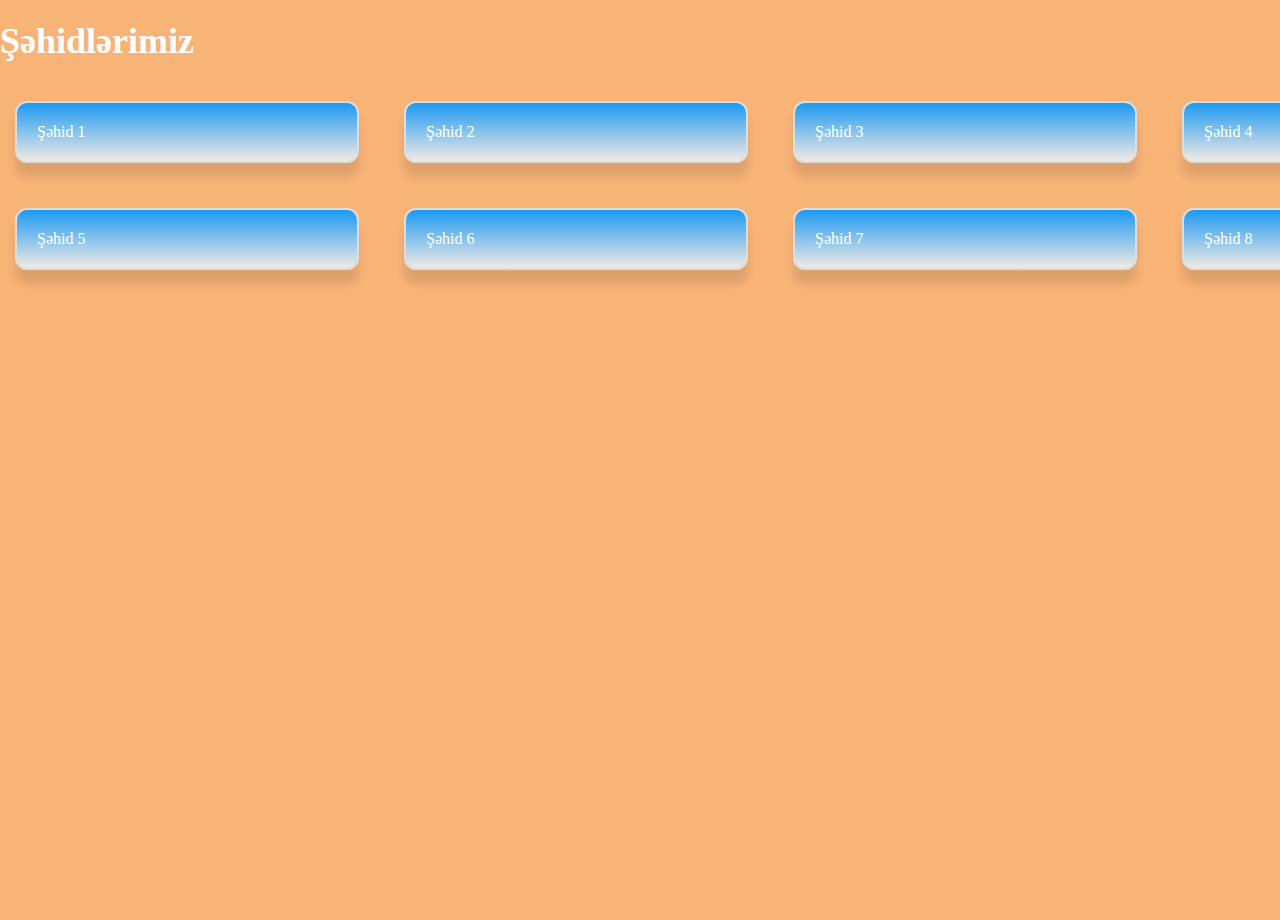
<file: sehidler.html>
<!DOCTYPE html>
<html lang="az">
<head>
    <meta charset="UTF-8">
    <meta name="viewport" content="width=device-width, initial-scale=1.0">
    <title>Şəhidlər Haqqında</title>
    <link rel="stylesheet" href="sehidler.css">
</head>
<body>
    <h1>Şəhidlərimiz</h1>

    <!-- Şəhidlər haqqında məlumatlar -->
    <div class="martyr-container">
        <div class="martyr-container">
            <div class="martyr">Şəhid 1</div>
            <div class="martyr">Şəhid 2</div>
            <div class="martyr">Şəhid 3</div>
            <div class="martyr">Şəhid 4</div>
            <div class="martyr">Şəhid 5</div>
            <div class="martyr">Şəhid 6</div>
            <div class="martyr">Şəhid 7</div>
            <div class="martyr">Şəhid 8</div>
        </div>
        
     
</body>
</html>
</file>
<file: sehidler.css>
/* Ümumi səhifənin ətrafının (pəncərəsinin) arxa planı */
html, body {
    height: 100%; /* Hündürlük 100% olmalıdır ki, səhifə tam əhatə etsin */
    margin: 0; /* Kənar boşluqları sıfırlayırıq */
    padding: 0; /* Daxili boşluqları sıfırlayırıq */
    background-color: rgb(248, 179, 119); /* Ətrafın (pəncərənin) arxa planını qara etmək */
    color: #fff; /* Mətnin ağ rəngdə olması */
}

/* Başlıq dizaynı */
h1 {
    color: #ffffff;
    margin-top: 20px;
    font-size: 36px;
}

/* Buton dizaynı */
.buttoons {
    margin-top: 20px;
}

button {
    background-color: #4CAF50; /* Yaşıl rəng */
    color: white; /* Mətn ağ rəngdə */
    border: none; /* Sərhəd olmamalıdır */
    padding: 12px 24px; /* Daxili boşluq */
    text-align: center; /* Mətni mərkəzləşdir */
    text-decoration: none; /* Xətt çəkməmək */
    display: inline-block;
    font-size: 18px; /* Mətn ölçüsü */
    margin: 10px 0;
    cursor: pointer;
    border-radius: 10px; /* Küncləri yuvarlaqlaşdır */
    transition-duration: 0.4s; /* Keçid effekti */
}

button:hover {
    background-color: #45a049; /* Hover zamanı fonun rəngi dəyişəcək */
}

/* Şəhidlər haqqında məlumatlar */
.martyr-container {
    display: grid;
    grid-template-columns: repeat(4, 1fr); /* 4 sütunlu grid */
    gap: 15px; /* Kartlar arasında boşluq */
}

.martyr {
    background: linear-gradient(to bottom, rgba(5, 151, 255, 0.9), rgba(240, 240, 240, 0.9));
    border: 2px solid #ddd;
    padding: 20px;
    border-radius: 12px;
    box-shadow: 0 14px 8px rgba(0, 0, 0, 0.1);
    transition: transform 0.3s ease-in-out;
}

/* Kiçik ekranlar üçün uyğunlaşma */
@media (max-width: 1024px) {
    .martyr-container {
        grid-template-columns: repeat(3, 1fr); /* 3 sütun */
    }
}

@media (max-width: 768px) {
    .martyr-container {
        grid-template-columns: repeat(2, 1fr); /* 2 sütun */
    }
}

@media (max-width: 480px) {
    .martyr-container {
        grid-template-columns: repeat(1, 1fr); /* 1 sütun */
    }
}



.martyr {
    background: linear-gradient(to bottom, rgba(5, 151, 255, 0.9), rgba(240, 240, 240, 0.9)); /* Şəhid kartlarının fonu */
    border: 2px solid #ddd;
    padding: 20px;
    margin: 15px;
    border-radius: 12px;
    width: 300px;
    box-shadow: 0 14px 8px rgba(0, 0, 0, 0.1); /* Kölgə effekti */
    transition: transform 0.3s ease-in-out;
}

.martyr:hover {
    transform: scale(1.20); /* Kartın böyüməsi */
}

.martyr h2 {
    color: #ffffff;
    font-size: 24px;
    margin-bottom: 10px;
}

.martyr p {
    color: #1e1d1d;
    font-size: 17px;
    line-height: 1.6;
}

.martyr strong {
    color: #333;3
        font-weight: bold}
</file>
